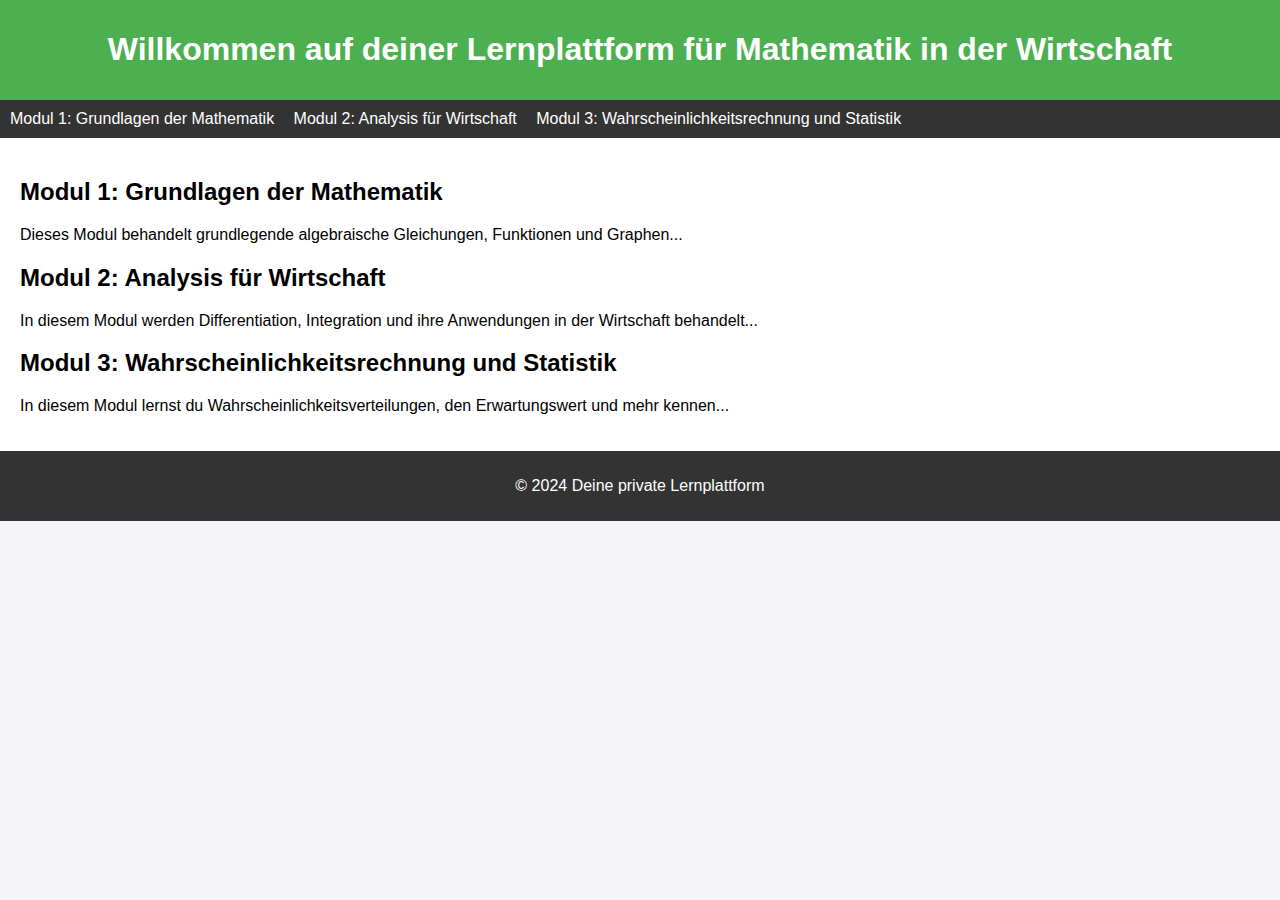
<file: index.html>
<!DOCTYPE html>
<html lang="de">
<head>
    <meta charset="UTF-8">
    <meta name="viewport" content="width=device-width, initial-scale=1.0">
    <title>Deine Lernplattform für Mathematik in der Wirtschaft</title>
    <link rel="stylesheet" href="styles.css">
</head>
<body>
    <header>
        <h1>Willkommen auf deiner Lernplattform für Mathematik in der Wirtschaft</h1>
    </header>

    <nav>
        <ul>
            <li><a href="module1.html">Modul 1: Grundlagen der Mathematik</a></li>
            <li><a href="module2.html">Modul 2: Analysis für Wirtschaft</a></li>
            <li><a href="module3.html">Modul 3: Wahrscheinlichkeitsrechnung und Statistik</a></li>
        </ul>
    </nav>

    <section id="content">
        <h2 id="module1">Modul 1: Grundlagen der Mathematik</h2>
        <p>Dieses Modul behandelt grundlegende algebraische Gleichungen, Funktionen und Graphen...</p>

        <h2 id="module2">Modul 2: Analysis für Wirtschaft</h2>
        <p>In diesem Modul werden Differentiation, Integration und ihre Anwendungen in der Wirtschaft behandelt...</p>

        <h2 id="module3">Modul 3: Wahrscheinlichkeitsrechnung und Statistik</h2>
        <p>In diesem Modul lernst du Wahrscheinlichkeitsverteilungen, den Erwartungswert und mehr kennen...</p>
    </section>

    <footer>
        <p>© 2024 Deine private Lernplattform</p>
    </footer>
</body>
</html>
</file>
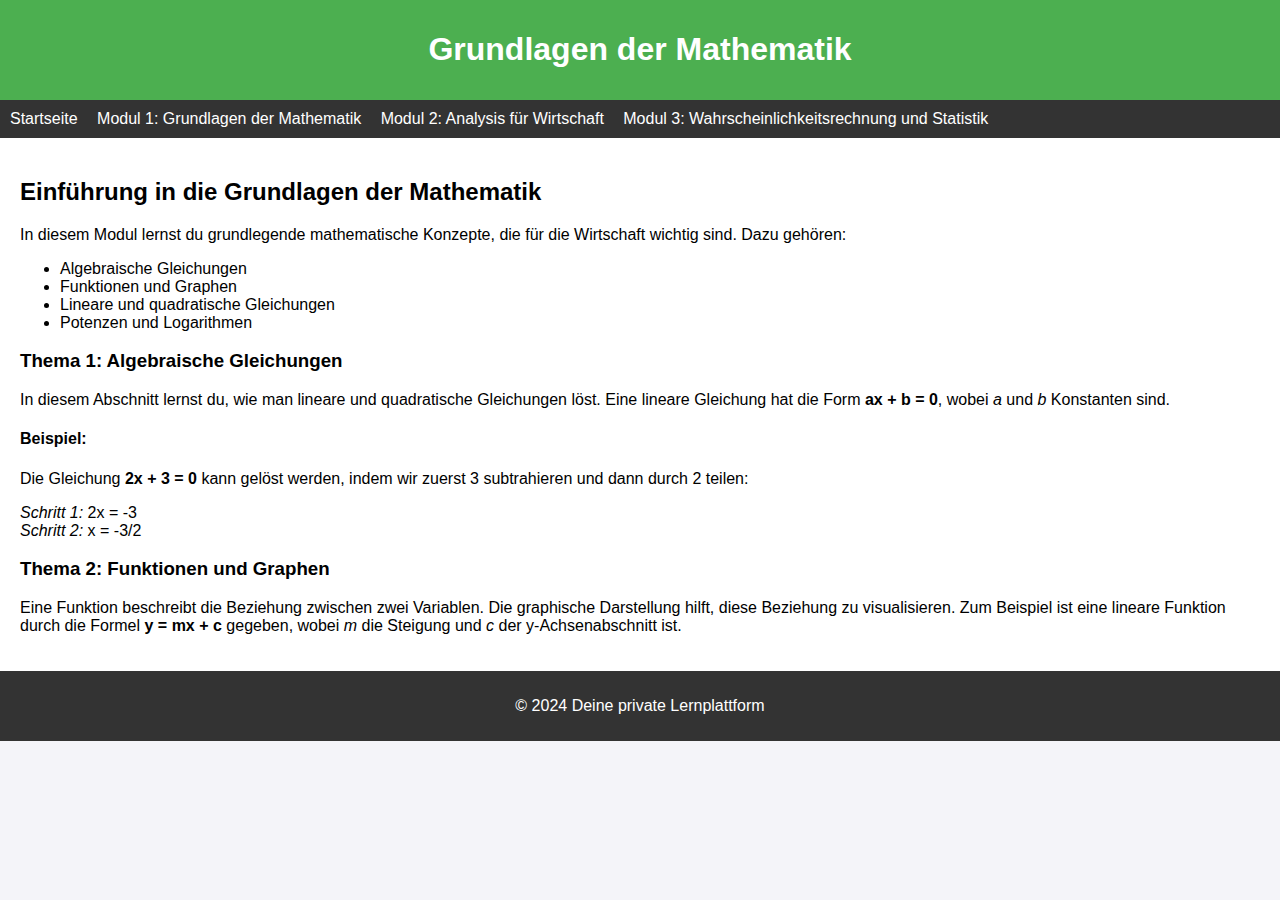
<file: module1.html>
<!DOCTYPE html>
<html lang="de">
<head>
    <meta charset="UTF-8">
    <meta name="viewport" content="width=device-width, initial-scale=1.0">
    <title>Modul 1: Grundlagen der Mathematik</title>
    <link rel="stylesheet" href="styles.css">
</head>
<body>
    <header>
        <h1>Grundlagen der Mathematik</h1>
    </header>

    <nav>
        <ul>
            <li><a href="index.html">Startseite</a></li>
            <li><a href="module1.html">Modul 1: Grundlagen der Mathematik</a></li>
            <li><a href="module2.html">Modul 2: Analysis für Wirtschaft</a></li>
            <li><a href="module3.html">Modul 3: Wahrscheinlichkeitsrechnung und Statistik</a></li>
        </ul>
    </nav>

    <section id="content">
        <h2>Einführung in die Grundlagen der Mathematik</h2>
        <p>In diesem Modul lernst du grundlegende mathematische Konzepte, die für die Wirtschaft wichtig sind. Dazu gehören:</p>
        <ul>
            <li>Algebraische Gleichungen</li>
            <li>Funktionen und Graphen</li>
            <li>Lineare und quadratische Gleichungen</li>
            <li>Potenzen und Logarithmen</li>
        </ul>

        <h3>Thema 1: Algebraische Gleichungen</h3>
        <p>In diesem Abschnitt lernst du, wie man lineare und quadratische Gleichungen löst. Eine lineare Gleichung hat die Form <strong>ax + b = 0</strong>, wobei <em>a</em> und <em>b</em> Konstanten sind.</p>
        
        <h4>Beispiel:</h4>
        <p>Die Gleichung <strong>2x + 3 = 0</strong> kann gelöst werden, indem wir zuerst 3 subtrahieren und dann durch 2 teilen:</p>
        <p><em>Schritt 1:</em> 2x = -3<br><em>Schritt 2:</em> x = -3/2</p>

        <h3>Thema 2: Funktionen und Graphen</h3>
        <p>Eine Funktion beschreibt die Beziehung zwischen zwei Variablen. Die graphische Darstellung hilft, diese Beziehung zu visualisieren. Zum Beispiel ist eine lineare Funktion durch die Formel <strong>y = mx + c</strong> gegeben, wobei <em>m</em> die Steigung und <em>c</em> der y-Achsenabschnitt ist.</p>

        <!-- Du kannst hier weitere Abschnitte, Beispiele und Übungen hinzufügen -->
    </section>

    <footer>
        <p>© 2024 Deine private Lernplattform</p>
    </footer>
</body>
</html>
</file>
<file: styles.css>
body {
    font-family: Arial, sans-serif;
    margin: 0;
    padding: 0;
    background-color: #f4f4f9;
}

header {
    background-color: #4CAF50;
    color: white;
    padding: 10px 0;
    text-align: center;
}

nav {
    background-color: #333;
    color: white;
    padding: 10px;
}

nav ul {
    list-style-type: none;
    margin: 0;
    padding: 0;
}

nav ul li {
    display: inline;
    margin-right: 15px;
}

nav ul li a {
    color: white;
    text-decoration: none;
}

section {
    padding: 20px;
    background-color: white;
}

footer {
    text-align: center;
    padding: 10px;
    background-color: #333;
    color: white;
}
</file>
